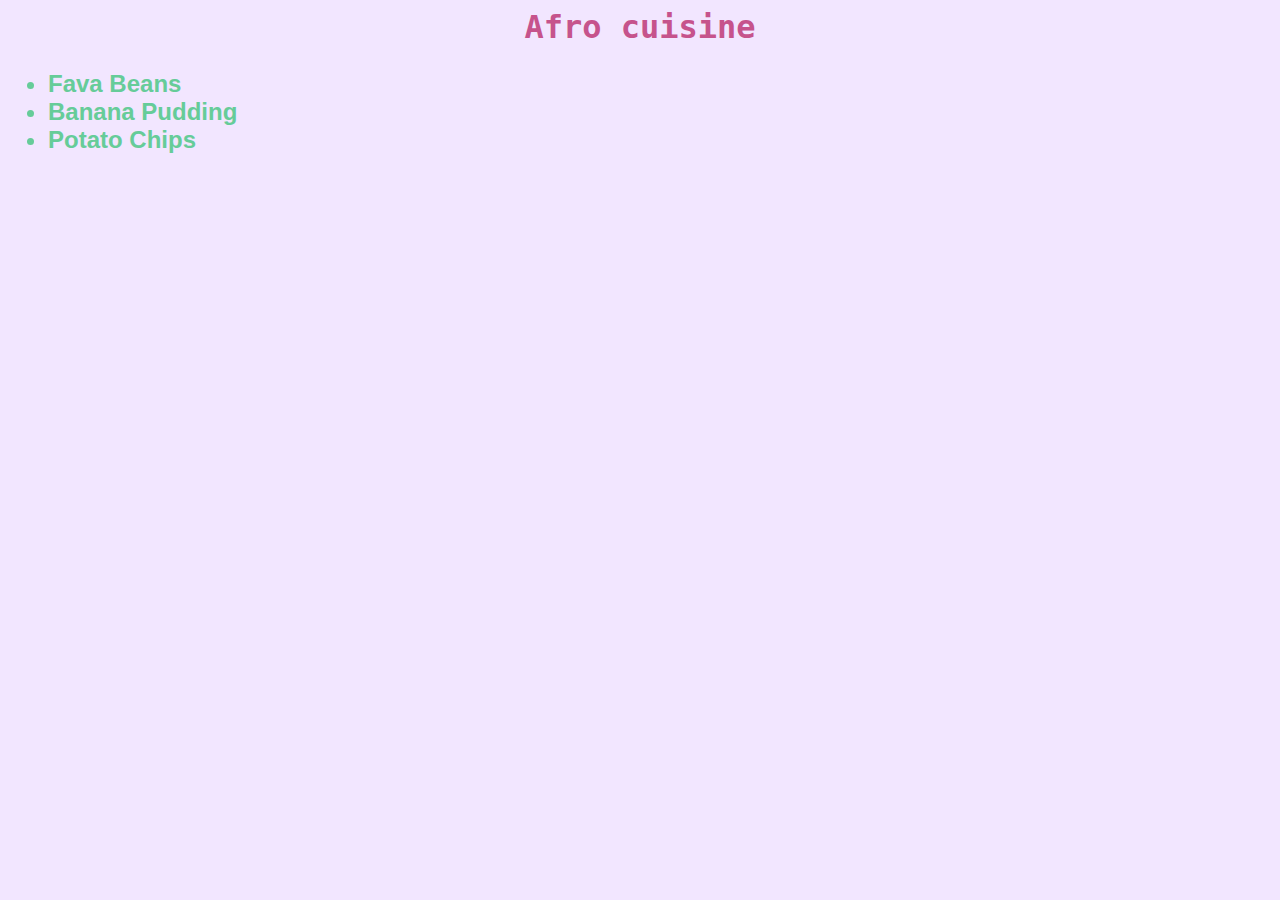
<file: index.html>
<!DOCTYPE html lang="en">
<html>
<head>
   <meta charset UTF-8>
  <link rel="stylesheet" href="style.css">
</head>

<body>

    <p>
        <h1> Afro cuisine </h1>
    </p>
    
    <p>
        <h2> 
            <ul>
          <li> <a href ="./recipes/FavaBeans.html"> Fava Beans </a> </li> 
          <li> <a href ="./recipes/BananaPudding.html"> Banana Pudding </li>
            <li> <a href ="./recipes/PotatoChips.html"> Potato Chips</a></li>
        </ul>
        </h2>
    </p>
</body>
</html>
</file>
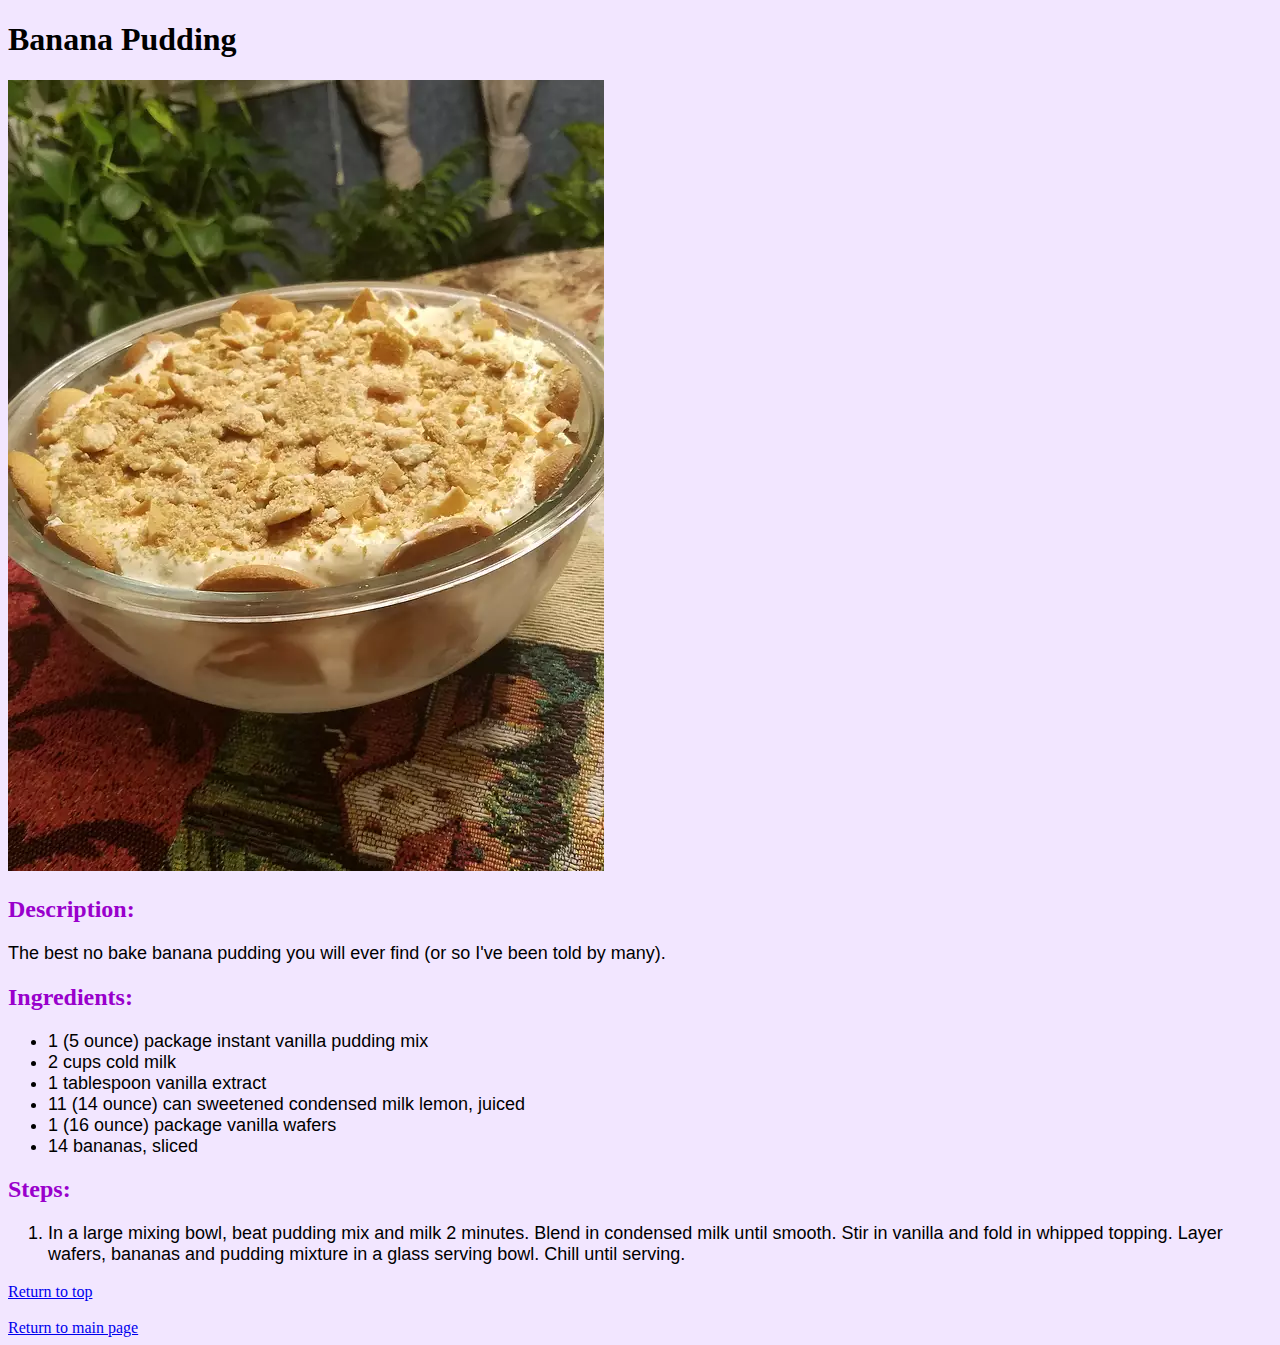
<file: recipes/BananaPudding.html>
<!DOCTYPE html>
<html lang="en">
<head>
    <meta charset="UTF-8">
    <title> Fave Beans</title>
	<link rel="stylesheet" href="style-recipe.css">
</head>

<body>
    <p> 
        <h1> Banana Pudding </h1>
    </p>
   
    <p>
        <img src="../img/banana.jpg">
    </p>

    <p>
        <h2> Description:</h2>
    </p>

    <P>
        The best no bake banana pudding you 
        will ever find (or so I've been told by many).
    </P>

    <p> 
        <h2> Ingredients:</h2>
    </p>

    <p>
        <ul>
            <li>1 (5 ounce) package instant vanilla pudding mix</li>
            <li>2 cups cold milk</li>
            <li>1 tablespoon vanilla extract</li>
            <li>11 (14 ounce) can sweetened condensed milk lemon, juiced</li>
            <li>1 (16 ounce) package vanilla wafers</li>
            <li>14 bananas, sliced</li>
            
        </ul>
    </p>

    <h2>Steps:</h2>
    <ol>
        <li>In a large mixing bowl, beat pudding mix and milk 2 minutes.
             Blend in condensed milk until smooth. Stir in vanilla and
              fold in whipped topping. Layer wafers, bananas and pudding
               mixture in a glass serving bowl. Chill until serving.</li>
        
        
    </ol>

    <a href="#header">Return to top</a>
    <p></p>
    <a href="../index.html">Return to main page</a>
</body>
</html>
</file>
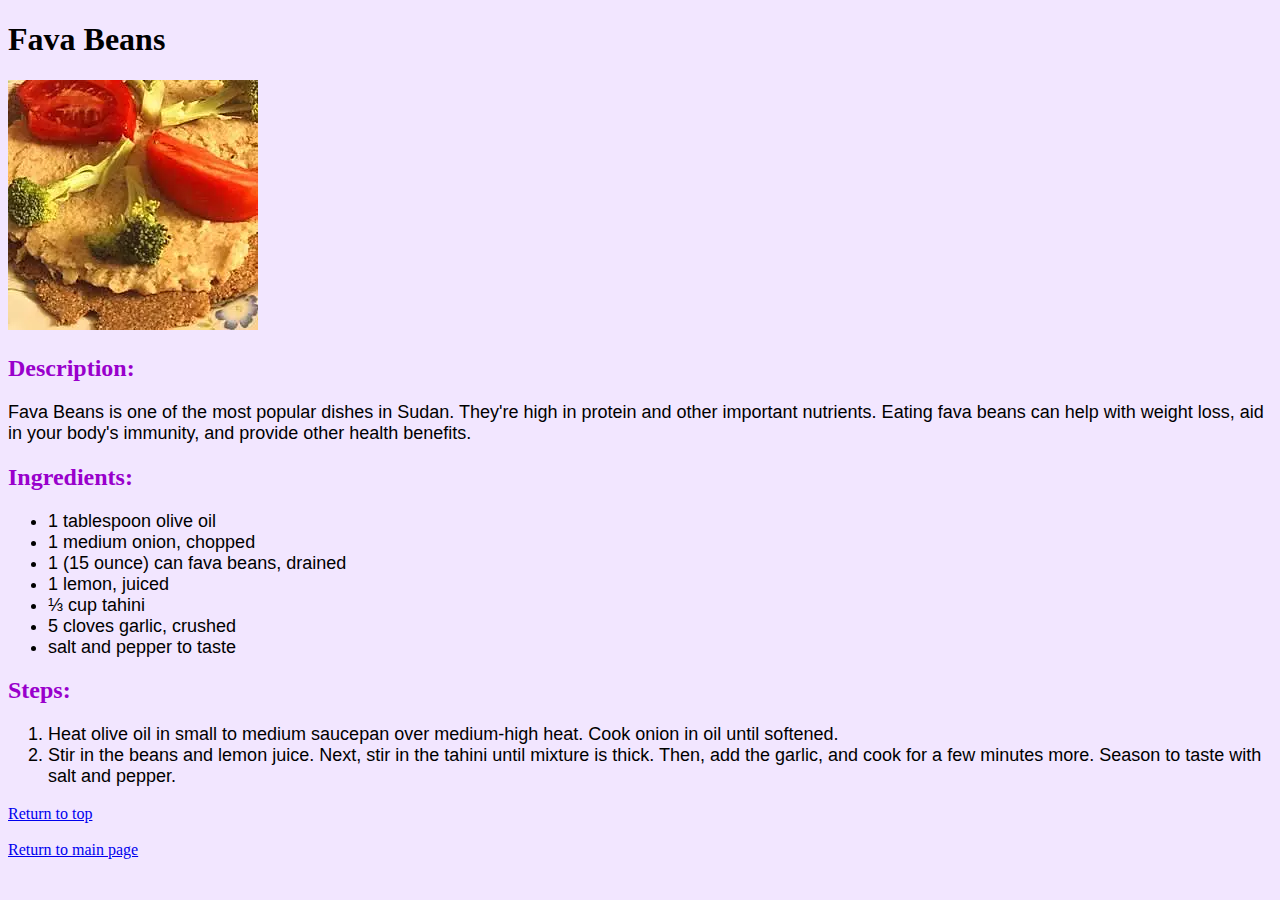
<file: recipes/FavaBeans.html>
<!DOCTYPE html>
<html lang="en">
<head>
    <meta charset="UTF-8">
    <title> Fave Beans</title>
	<link rel="stylesheet" href="style-recipe.css">
</head>

<body>
    <p> 
        <h1> Fava Beans </h1>
    </p>
   
    <p>
        <img src="../img/fava.jpg">
    </p>

    <p>
        <h2> Description:</h2>
    </p>

    <P>
        Fava Beans is one of the most popular dishes in Sudan.
         They're high in protein and other important nutrients.
         Eating fava beans can help with weight loss, aid in your body's 
        immunity, and provide other health benefits.
    </P>

    <p> 
        <h2> Ingredients:</h2>
    </p>

    <p>
        <ul>
            <li>1 tablespoon olive oil</li>
            <li>1 medium onion, chopped</li>
            <li>1 (15 ounce) can fava beans, drained</li>
            <li>1 lemon, juiced</li>
            <li>⅓ cup tahini</li>
            <li>5 cloves garlic, crushed</li>
            <li>salt and pepper to taste</li>
        </ul>
    </p>

    <h2>Steps:</h2>
    <ol>
        <li>Heat olive oil in small to medium saucepan over medium-high
             heat. Cook onion in oil until softened.</li>
        
        <li>Stir in the beans and lemon juice. Next, stir in the tahini
             until mixture is thick. Then, add the garlic, and cook for a
              few minutes more. Season to taste with salt and pepper.</li>
    </ol>

    <a href="#header">Return to top</a>
    <p></p>
    <a href="../index.html">Return to main page</a>
</body>
</html>
</file>
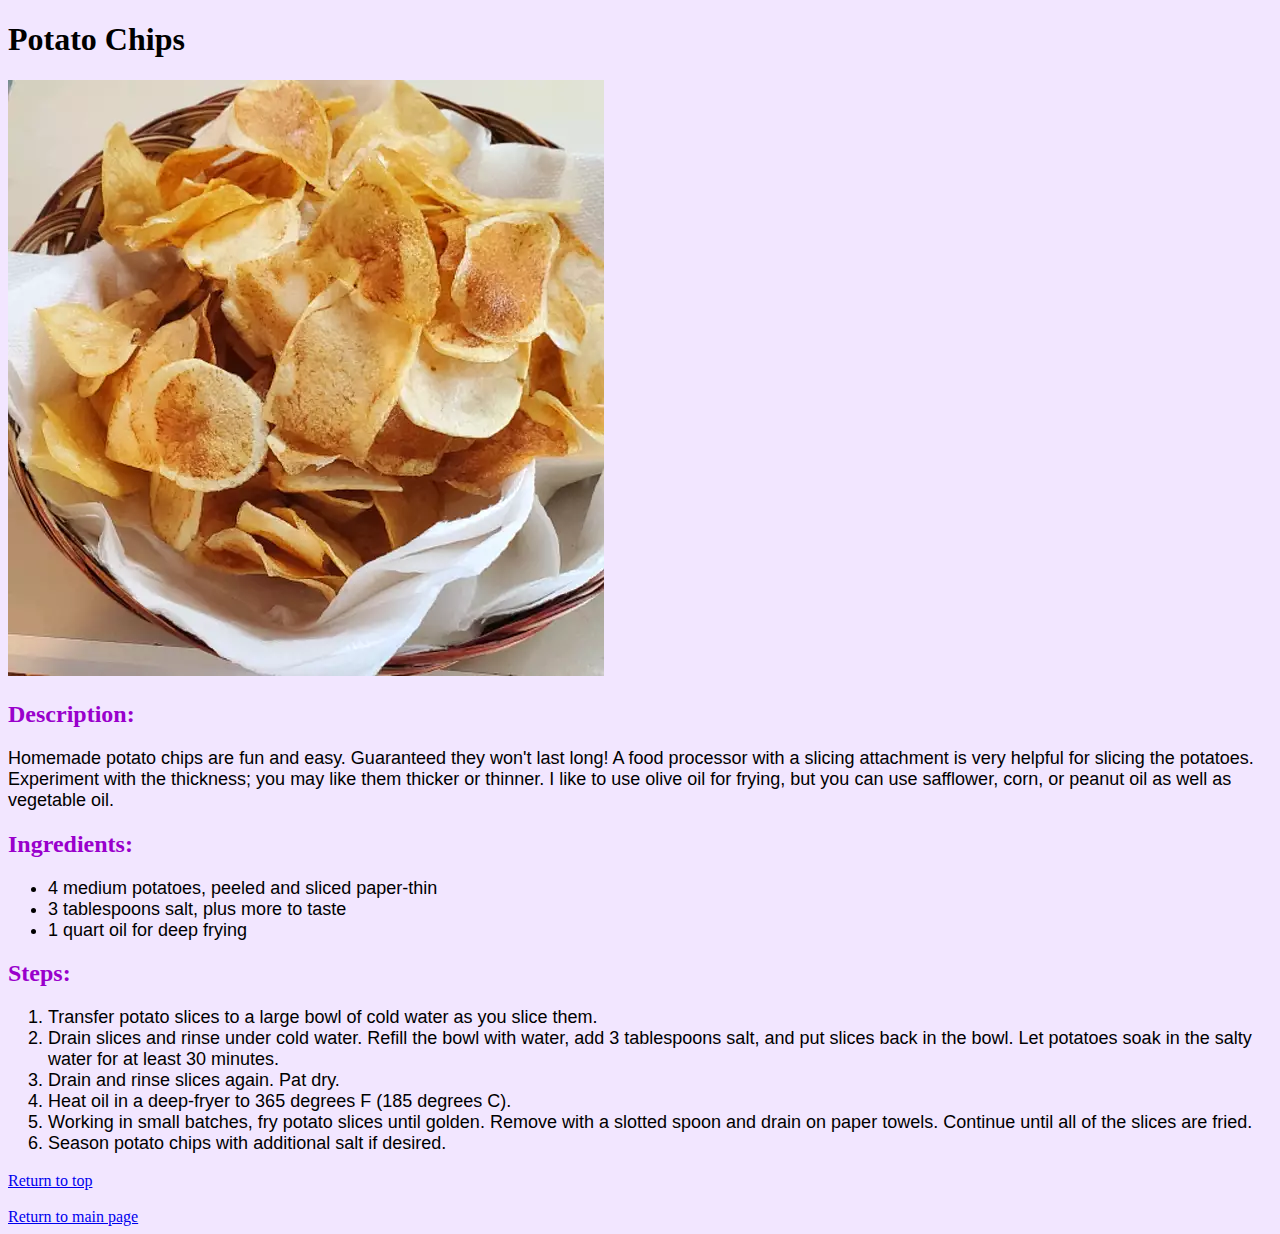
<file: recipes/PotatoChips.html>
<!DOCTYPE html>
<html lang="en">
<head>
    <meta charset="UTF-8">
    <title> Potato Chips</title>
	<link rel="stylesheet" href="style-recipe.css">
</head>

<body>
    <p> 
        <h1> Potato Chips </h1>
    </p>
   
    <p>
        <img src="../img/potato.jpg">
    </p>

    <p>
        <h2> Description:</h2>
    </p>

    <P>
        Homemade potato chips are fun and easy. Guaranteed they won't 
        last long! A food processor with a slicing attachment is very 
        helpful for slicing the potatoes. Experiment with the
         thickness; you may like them thicker or thinner. I like to use
          olive oil for frying, but you can use safflower, corn, or 
          peanut oil as well as vegetable oil.
    </P>

    <p> 
        <h2> Ingredients:</h2>
    </p>

    <p>
        <ul>
            <li>4 medium potatoes, peeled and sliced paper-thin</li>
            <li>3 tablespoons salt, plus more to taste</li>
            <li>1 quart oil for deep frying</li>
            
        </ul>
    </p>

    <h2>Steps:</h2>
    <ol>
        <li>Transfer potato slices to a large
             bowl of cold water as you slice them.</li>
        
        <li>Drain slices and rinse under cold water. Refill the bowl
             with water, add 3 tablespoons salt, and put slices back 
             in the bowl. Let potatoes soak in the salty water for at 
             least 30 minutes.</li>

             <li>Drain and rinse slices again. Pat dry.</li>

             <li> Heat oil in a deep-fryer to 365 degrees F (185 
                degrees C).</li>

             <li>Working in small batches, fry potato slices until
                 golden. Remove with a slotted spoon and drain on paper
                  towels. Continue until all of the slices are fried.</li>

             <li> Season potato chips with additional salt if desired.</li>
    </ol>

    <a href="#header">Return to top</a>
    <p></p>
    <a href="../index.html">Return to main page</a>
</body>
</html>
</file>
<file: style.css>
h1{
	color:hsl(330, 50%, 55%);
	font-family:monospace, sans-serif;
	text-align: center;
}
ul,
a {
	color: hsl(150, 50%, 60%);
	font-family: Papyrus, sans-serif;
	text-decoration: none;
}

* {
background-color: hsl(270, 100%, 95%);
}
</file>
<file: recipes/style-recipe.css>
* {
background-color: hsl(270, 100%, 95%);
}
h2 {
	color:rgb(153, 0, 204);
	font-family:Garamond ;
}

p,
ul,
ol

{
	font-family:Helvetica ;
	font-size: 18px;
}
</file>
